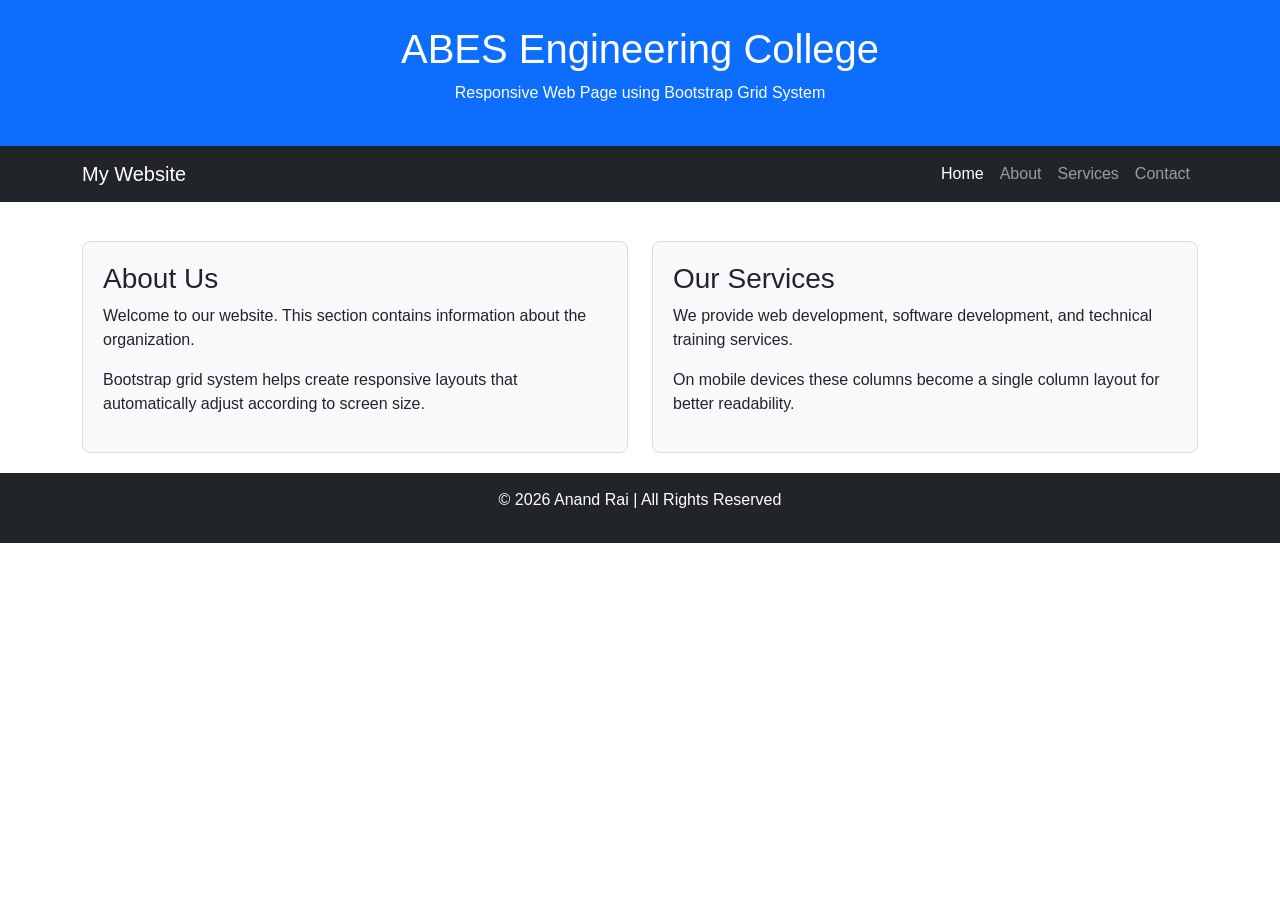
<file: experiment 1/index.html>
<!DOCTYPE html>
<html lang="en">
<head>
    <meta charset="UTF-8">
    <meta name="viewport" content="width=device-width, initial-scale=1.0">
    <title>Responsive Web Page using Bootstrap</title>

    <!-- Bootstrap CSS -->
    <link href="https://cdn.jsdelivr.net/npm/bootstrap@5.3.3/dist/css/bootstrap.min.css" rel="stylesheet">

    <style>
        body {
            font-family: Arial, sans-serif;
        }

        .header {
            background-color: #0d6efd;
            color: white;
            text-align: center;
            padding: 25px;
        }

        .content-box {
            background-color: #f8f9fa;
            border: 1px solid #ddd;
            border-radius: 8px;
            padding: 20px;
            margin-top: 15px;
        }

        .footer {
            background-color: #212529;
            color: white;
            text-align: center;
            padding: 15px;
            margin-top: 20px;
        }
    </style>
</head>
<body>

    <!-- Header Section -->
    <header class="header">
        <h1>ABES Engineering College</h1>
        <p>Responsive Web Page using Bootstrap Grid System</p>
    </header>

    <!-- Navigation Bar -->
    <nav class="navbar navbar-expand-lg navbar-dark bg-dark">
        <div class="container">

            <a class="navbar-brand" href="#">My Website</a>

            <button class="navbar-toggler" type="button"
                    data-bs-toggle="collapse"
                    data-bs-target="#navbarNav">
                <span class="navbar-toggler-icon"></span>
            </button>

            <div class="collapse navbar-collapse" id="navbarNav">
                <ul class="navbar-nav ms-auto">

                    <li class="nav-item">
                        <a class="nav-link active" href="#">Home</a>
                    </li>

                    <li class="nav-item">
                        <a class="nav-link" href="#">About</a>
                    </li>

                    <li class="nav-item">
                        <a class="nav-link" href="#">Services</a>
                    </li>

                    <li class="nav-item">
                        <a class="nav-link" href="#">Contact</a>
                    </li>

                </ul>
            </div>

        </div>
    </nav>

    <!-- Content Section -->
    <div class="container mt-4">

        <div class="row">

            <!-- Column 1 -->
            <div class="col-sm-12 col-md-6 col-lg-6">
                <div class="content-box">
                    <h3>About Us</h3>
                    <p>
                        Welcome to our website. This section contains
                        information about the organization.
                    </p>

                    <p>
                        Bootstrap grid system helps create responsive
                        layouts that automatically adjust according to
                        screen size.
                    </p>
                </div>
            </div>

            <!-- Column 2 -->
            <div class="col-sm-12 col-md-6 col-lg-6">
                <div class="content-box">
                    <h3>Our Services</h3>
                    <p>
                        We provide web development, software development,
                        and technical training services.
                    </p>

                    <p>
                        On mobile devices these columns become a single
                        column layout for better readability.
                    </p>
                </div>
            </div>

        </div>

    </div>

    <!-- Footer Section -->
    <footer class="footer">
        <p>© 2026 Anand Rai | All Rights Reserved</p>
    </footer>

    <!-- Bootstrap JS -->
    <script src="https://cdn.jsdelivr.net/npm/bootstrap@5.3.3/dist/js/bootstrap.bundle.min.js"></script>

</body>
</html>
</file>
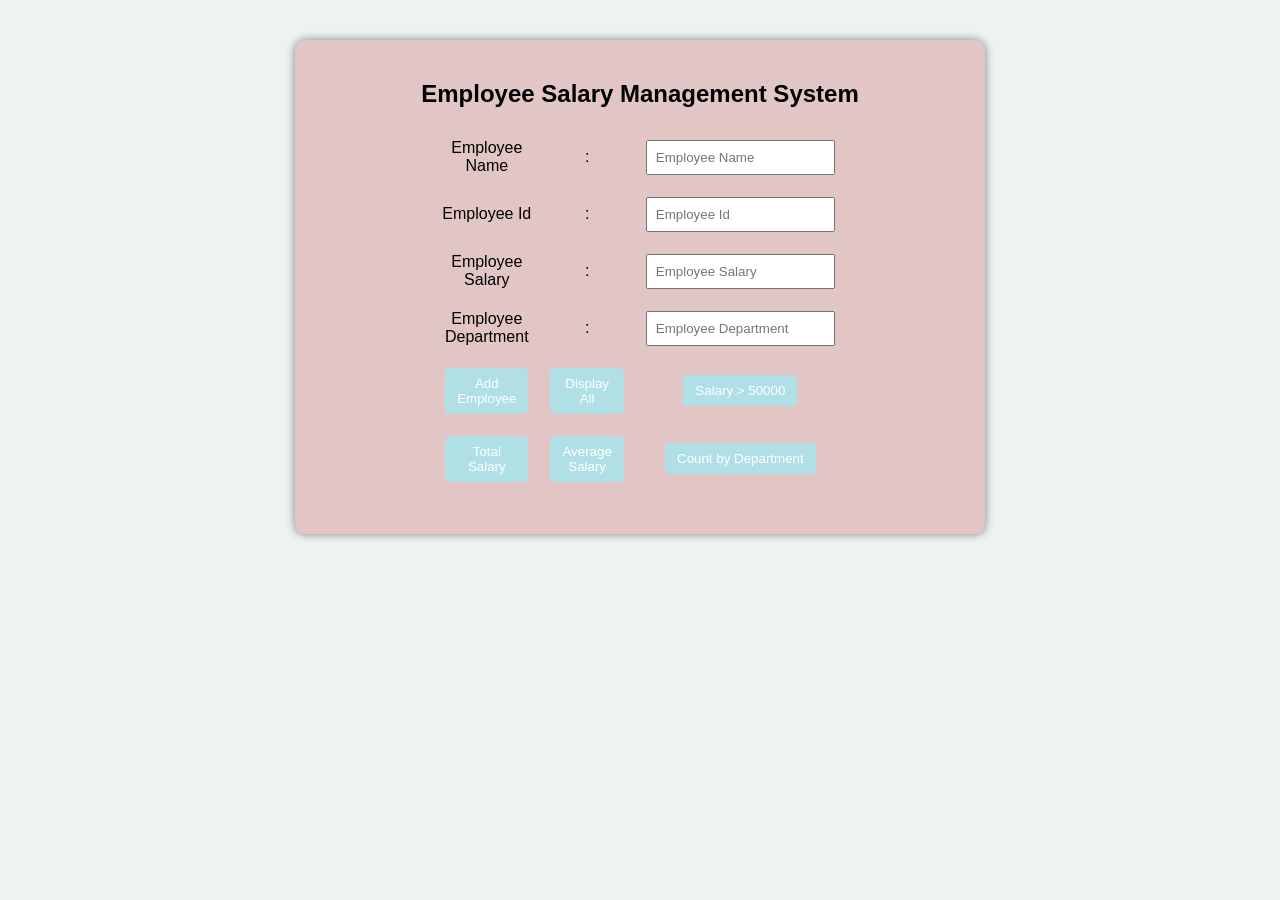
<file: EXPERIMENT 5/index.html>
<!DOCTYPE html>
<html lang="en">
<head>
    <meta charset="UTF-8">
    <meta name="viewport" content="width=device-width, initial-scale=1.0">
    <title>Employee Salary Management System</title>
     <link rel="stylesheet" href="style.css">
</head>
<body>
        <div class="container">
            
        <h2>Employee Salary Management System</h2>
        <table width="50%" border="0" align="center" cellpadding="5" cellspacing="2">
            <tr>
                <td><label for="">Employee Name</label></td>
                <td>: </td>
                <td> <input type="text" id="name" placeholder="Employee Name"></td>
            </tr>

             <tr>
                <td><label for="">Employee Id</label></td>
                <td>: </td>
                <td> <input type="text" id="empId" placeholder="Employee Id"></td>
            </tr>

             <tr>
                <td><label for="">Employee Salary</label></td>
                <td>: </td>
                <td> <input type="number" id="salary" placeholder="Employee Salary"></td>
            </tr>

             <tr>
                <td><label for="">Employee Department</label></td>
                <td>: </td>
                <td> <input type="text" id="dept" placeholder="Employee Department"></td>
            </tr>

            <tr>
                <td><button onclick="addEmployee()">Add Employee</button></td>
                <td><button onclick="displayEmployees()">Display All</button></td>
                <td><button onclick="filterSalary()">Salary > 50000</button></td>
            </tr>

            <tr>
                <td><button onclick="totalSalary()">Total Salary</button></td>
                <td><button onclick="averageSalary()">Average Salary</button></td>
                <td><button onclick="countDepartment()">Count by Department</button></td>
            </tr>
        </table>
       
        <div id="output"></div>
    </div>
    <script src="main.js"></script>
    
</body>
</html>
</file>
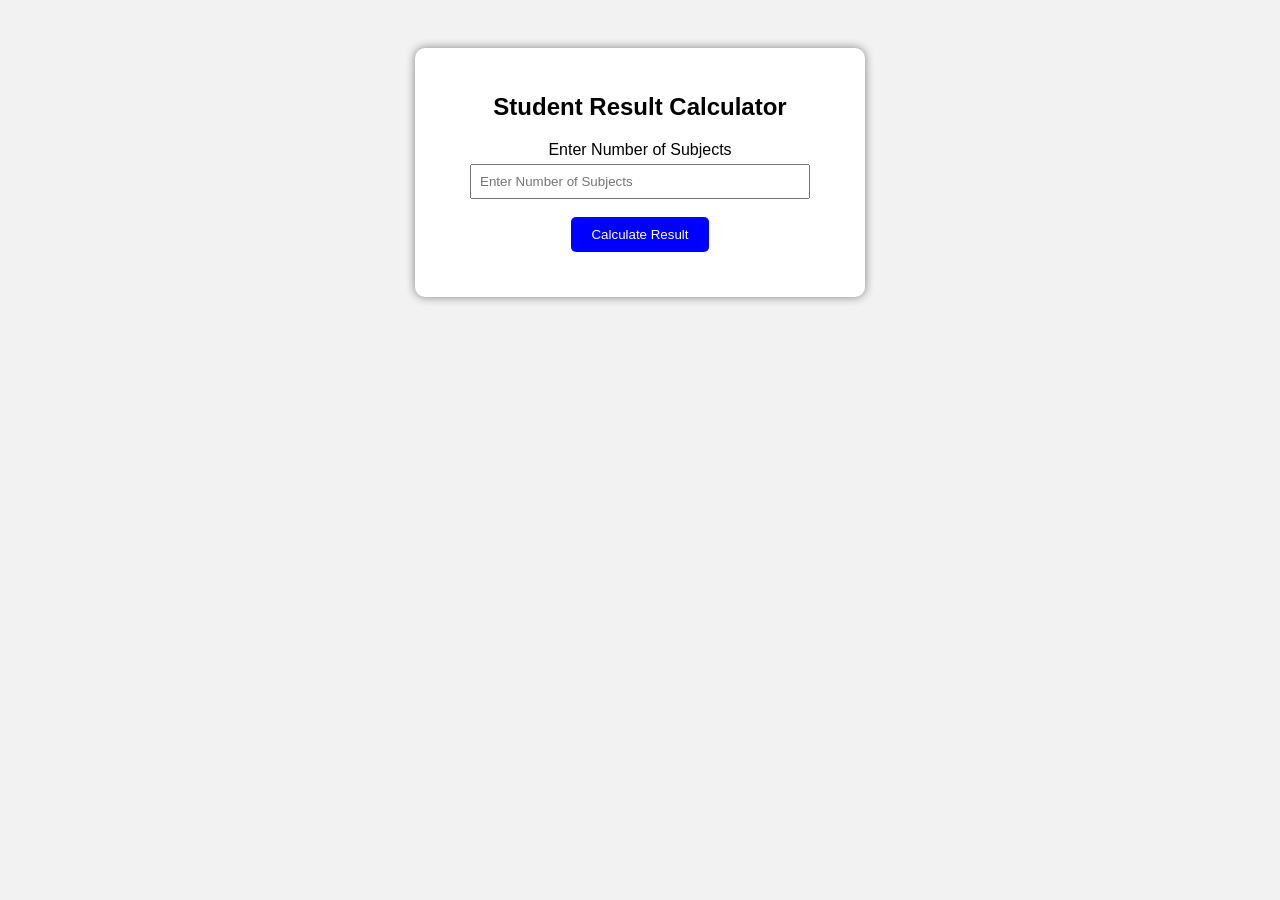
<file: EXPERIMENT4/index.html>
<!DOCTYPE html>
<html lang="en">
<head>
    <meta charset="UTF-8">
    <meta name="viewport" content="width=device-width, initial-scale=1.0">
    <title>Student Result Calculator</title>
     <link rel="stylesheet" href="index.css">
</head>
<body>
      <div class="container">
<h2>Student Result Calculator</h2>
<label>Enter Number of Subjects</label>
<input type="number" id="subjects" placeholder="Enter Number of Subjects"><br><br>
<button onclick="calculateResult()">Calculate Result</button>
<div id="result"></div>
</div>
    <script src="main.js"></script>
    
</body>
</html>
</file>
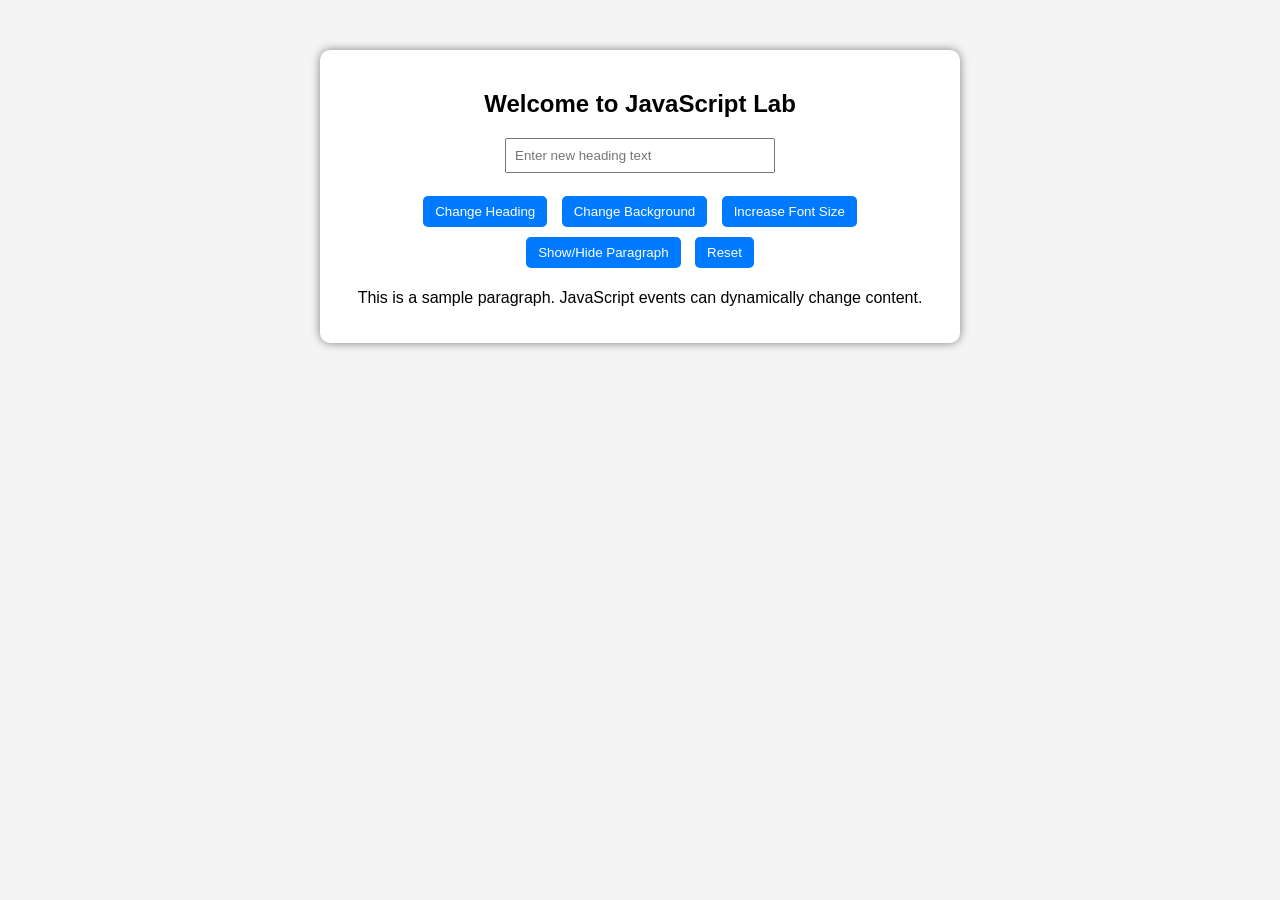
<file: EXPERIMENT6/index.html>
<!DOCTYPE html>
<html lang="en">
<head>
    <meta charset="UTF-8">
    <meta name="viewport" content="width=device-width, initial-scale=1.0">
    <title>DOM events</title>
    <link rel="stylesheet" href="./style.css">
</head>
<body>
  
 <div class="container">
    <h2 id="mainHeading">Welcome to JavaScript Lab</h2>

    <input type="text" id="userInput" placeholder="Enter new heading text">

    <br><br>

    <button id="changeTextBtn">Change Heading</button>
    <button id="bgColorBtn">Change Background</button>
    <button id="fontSizeBtn">Increase Font Size</button>
    <button id="toggleBtn">Show/Hide Paragraph</button>
    <button id="resetBtn">Reset</button>

    <p id="paragraph">
        This is a sample paragraph. JavaScript events can dynamically change content.
    </p>
</div>

    <script src="./script.js"></script>
</body>
</html>
</file>
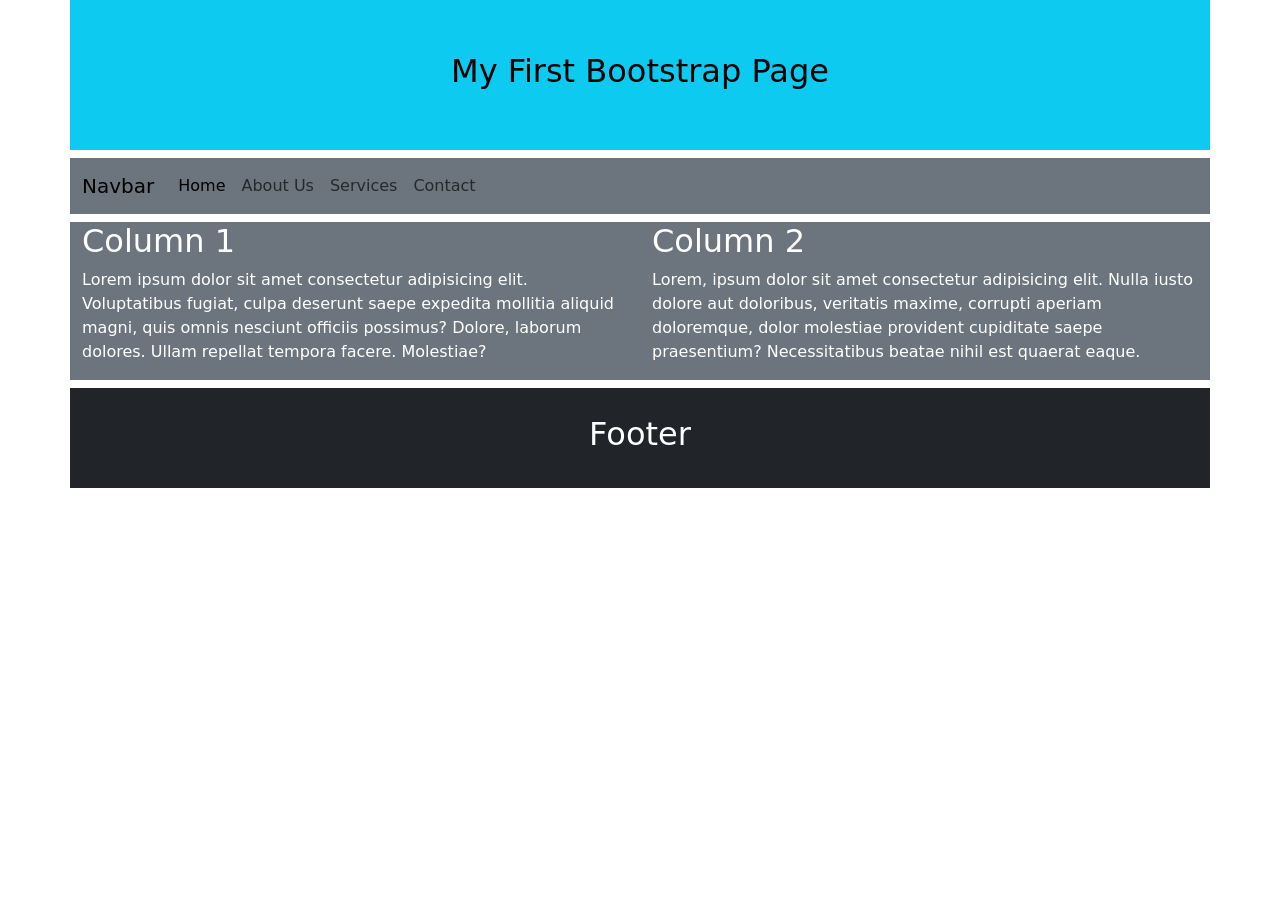
<file: EXPERIMENT 5/EXPERIMENT 1/INDEX.HTML>
<!doctype html>
<html lang="en">
  <head>
    <meta charset="utf-8">
    <meta name="viewport" content="width=device-width, initial-scale=1">
    <title>Bootstrap Example 01</title>
    <link href="https://cdn.jsdelivr.net/npm/bootstrap@5.3.8/dist/css/bootstrap.min.css" rel="stylesheet" integrity="sha384-sRIl4kxILFvY47J16cr9ZwB07vP4J8+LH7qKQnuqkuIAvNWLzeN8tE5YBujZqJLB" crossorigin="anonymous">
  </head>
  <body>
    <div class="container">
        <!--first row header-->
        <div class="row text-bg-info text-center align-items-center" style="height: 150px;">
            <div class="col-lg-12">
                <h2>My First Bootstrap Page</h2>
            </div>
        </div>
        <!--first row header end-->
        
        <!--second row navbar-->
          <div class="row bg-success my-2">
          <nav class="col-lg-12 navbar navbar-expand-lg text-bg-secondary">
  <div class="container-fluid">
    <a class="navbar-brand" href="#">Navbar</a>
    <button class="navbar-toggler" type="button" data-bs-toggle="collapse" data-bs-target="#navbarNav" aria-controls="navbarNav" aria-expanded="false" aria-label="Toggle navigation">
      <span class="navbar-toggler-icon"></span>
    </button>
    <div class="collapse navbar-collapse" id="navbarNav">
      <ul class="navbar-nav">
        <li class="nav-item">
          <a class="nav-link active" aria-current="page" href="#">Home</a>
        </li>
        <li class="nav-item">
          <a class="nav-link" href="#">About Us</a>
        </li>
        <li class="nav-item">
          <a class="nav-link" href="#">Services</a>
        </li>
        <li class="nav-item">
          <a class="nav-link" href="">Contact</a>
        </li>
      </ul>
    </div>
  </div>
</nav>
          </div>
        <!--second row navbarb end-->

        <!--third row content section-->
        <div class="row gy-2">
            <div class="col-lg-6 text-bg-secondary">
                <h2>Column 1</h2>
                <p>Lorem ipsum dolor sit amet consectetur adipisicing elit. Voluptatibus fugiat, culpa deserunt saepe expedita mollitia aliquid magni, quis omnis nesciunt officiis possimus? Dolore, laborum dolores. Ullam repellat tempora facere. Molestiae?</p>
            </div>
            <div class="col-lg-6 text-bg-secondary">
                <h2>Column 2</h2>
                <p>Lorem, ipsum dolor sit amet consectetur adipisicing elit. Nulla iusto dolore aut doloribus, veritatis maxime, corrupti aperiam doloremque, dolor molestiae provident cupiditate saepe praesentium? Necessitatibus beatae nihil est quaerat eaque.</p>
            </div>
        </div>
        <!--third row contend section end-->

        <!--fourth row footer-->
        <div class="row mt-2 text-bg-dark text-center align-items-center" style="height: 100px;">
            <div class="col-lg-12">
                <h2>Footer</h2>
            </div>
        </div>
        <!--fourth row footer end-->


    </div><!--container end-->

    <script src="https://cdn.jsdelivr.net/npm/bootstrap@5.3.8/dist/js/bootstrap.bundle.min.js" integrity="sha384-FKyoEForCGlyvwx9Hj09JcYn3nv7wiPVlz7YYwJrWVcXK/BmnVDxM+D2scQbITxI" crossorigin="anonymous"></script>
  </body>
</html>
</file>
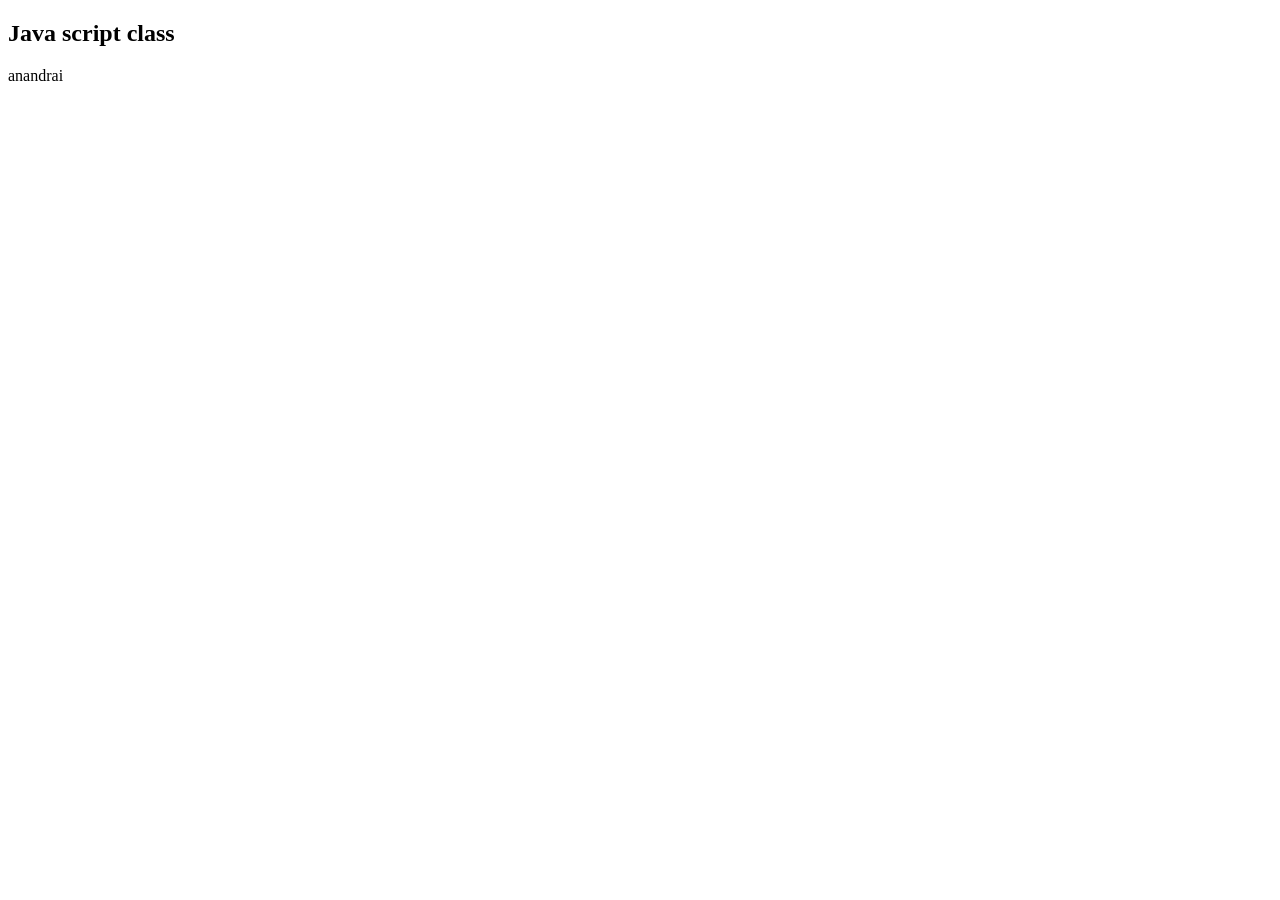
<file: demo.html>
<!DOCTYPE html>
<html lang="en">
<head>
    <meta charset="UTF-8">
    <meta name="viewport" content="width=device-width, initial-scale=1.0">
    <title>Document</title>
</head>
<body>
    <h2>Java script class   </h2>
    <script>
        // variable decla i  js using variable keyword
        var myName="anand"; 
        document.write(myName);
        console.log(myName);

        function hello(){
            var abx="demo";
            console.log(abx);
        }
        hello();
          var myName="rai";     
        document.write(myName);
        console.log(myName);


        // variable declaration using let and const (ES06)
        let msg="welcome to abes";
        console.log(msg);

        msg="Thanks to visit!";
        console.log(msg);

        // in const case no redeclare and reassing
    </script>
</body>
</html>
</file>
<file: EXPERIMENT 5/style.css>
body {
    font-family: Arial;
    background-color: #eef2f3;
    text-align: center;
}
.container {
    width: 650px;
    margin: 40px auto;
    padding: 20px;
    background: rgb(226, 197, 197);
    border-radius: 10px;
    box-shadow: 0 0 10px gray;
}
input {
    padding: 8px;
    margin: 5px;
}
button {
    padding: 8px 12px;
    margin: 5px;
    background-color: powderblue;
    color: white;
    border: none;
    border-radius: 5px;
    cursor: pointer;
}
button:hover {
    background-color: powderblue;
}
#output {
    margin-top: 20px;
    text-align: left;
}
</file>
<file: EXPERIMENT4/index.css>
body{
font-family: Arial;
background-color:#f2f2f2;
text-align:center;
padding:40px;
}
.container{
background:white;
padding:25px;
width:400px;
margin:auto;
border-radius:10px;
box-shadow:0px 0px 10px gray;
}
input{
padding:8px;
width:80%;
margin-top:5px;
}
button{
padding:10px 20px;
background-color:blue;
color:white;
border:none;
border-radius:5px;
cursor:pointer;
}
button:hover{
background-color:darkblue;
}
#result{
margin-top:20px;
font-weight:bold;
font-size:18px;
}
</file>
<file: EXPERIMENT6/style.css>
body {
    font-family: Arial;
    background-color: #f4f4f4;
    text-align: center;
}

.container {
    width: 600px;
    margin: 50px auto;
    padding: 20px;
    background: white;
    border-radius: 10px;
    box-shadow: 0 0 10px gray;
}

button {
    padding: 8px 12px;
    margin: 5px;
    background-color: #007bff;
    color: white;
    border: none;
    border-radius: 5px;
    cursor: pointer;
}

button:hover {
    background-color: #0056b3;
}

input {
    padding: 8px;
       width: 250px;
}
</file>
